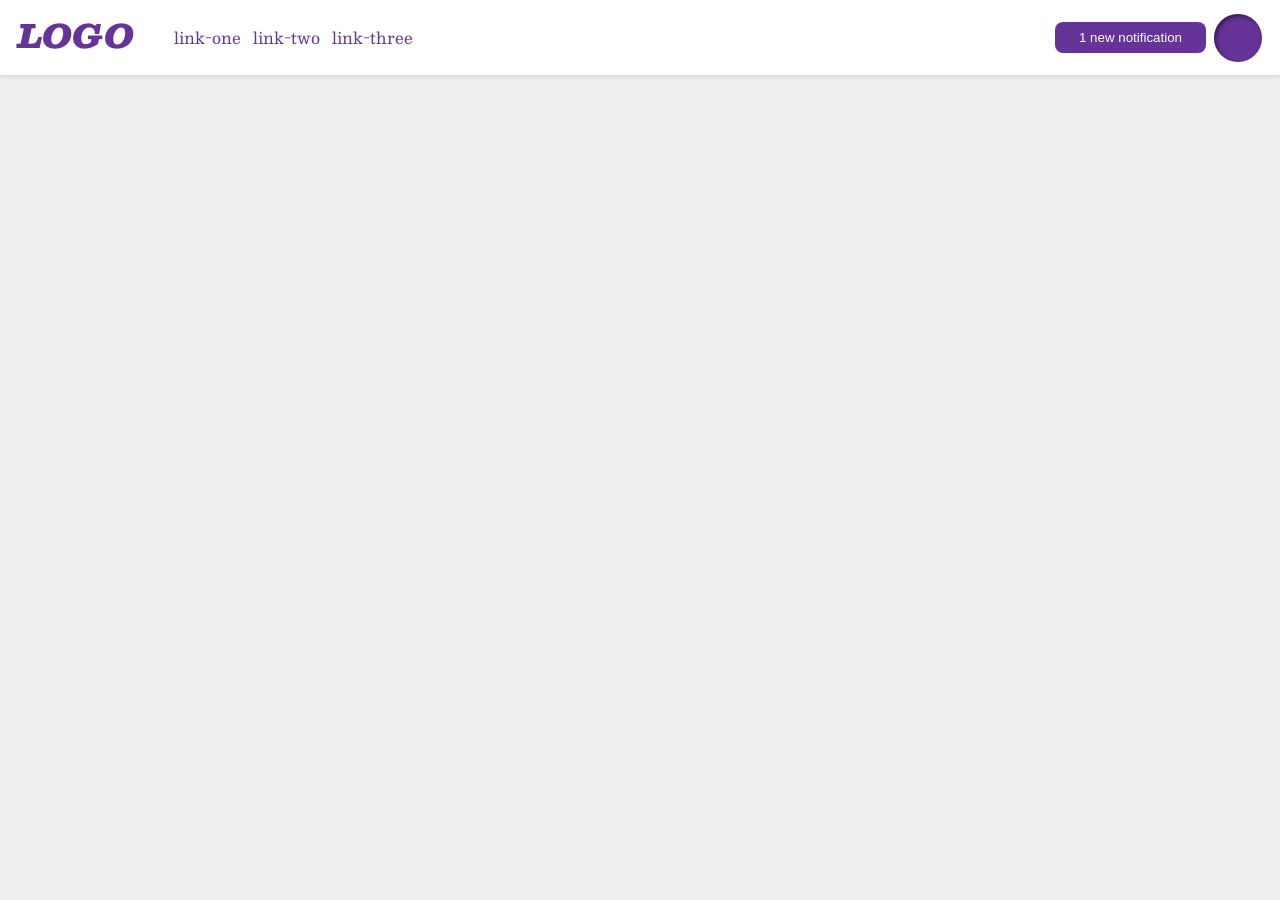
<file: foundations/flex/03-flex-header-2/index.html>
<!DOCTYPE html>
<html lang="en">
  <head>
    <meta charset="UTF-8">
    <meta http-equiv="X-UA-Compatible" content="IE=edge">
    <meta name="viewport" content="width=device-width, initial-scale=1.0">
    <title>Flex Header 2</title>
    <link rel="stylesheet" href="style.css">
  </head>
  <body>
    <div class="header">
      <div class="left">
        <div class="logo">
          LOGO
        </div>
        <ul class="links">
          <li><a href="https://google.com">link-one</a></li>
          <li><a href="https://google.com">link-two</a></li>
          <li><a href="https://google.com">link-three</a></li>
        </ul>
      </div>
      <div class="right">
        <button class="notifications">
         1 new notification
        </button>
        <div class="profile-image"></div>
      </div>
    </div>
  </body>
</html>
</file>
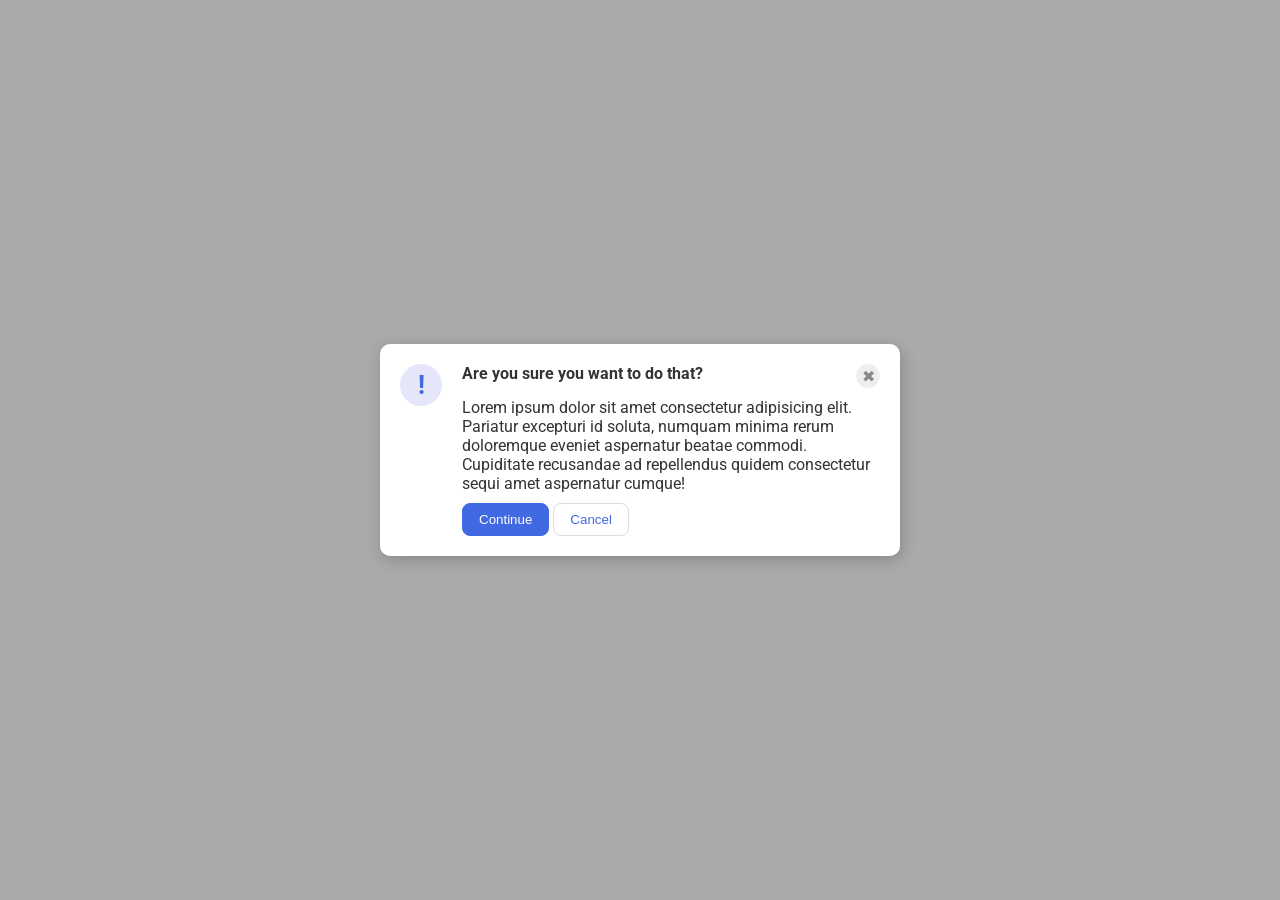
<file: foundations/flex/05-flex-modal/index.html>
<!DOCTYPE html>
<html lang="en">
  <head>
    <meta charset="UTF-8">
    <meta http-equiv="X-UA-Compatible" content="IE=edge">
    <meta name="viewport" content="width=device-width, initial-scale=1.0">
    <link rel="stylesheet" href="style.css">
    <title>Modal</title>
  </head>
  <body>
    <div class="modal">
      <div class="icon">!</div>
      <div class="main-block">
        <div class="confirmation">
          <div class="header">Are you sure you want to do that?</div>
          <button class="close-button">✖</button>
        </div>
        <div class="text">Lorem ipsum dolor sit amet consectetur adipisicing elit. Pariatur excepturi id soluta, numquam minima rerum doloremque eveniet aspernatur beatae commodi. Cupiditate recusandae ad repellendus quidem consectetur sequi amet aspernatur cumque!</div>
        <div class="buttons">
          <button class="continue">Continue</button>
          <button class="cancel">Cancel</button>
        </div>
      </div>
    </div>
  </body>
</html>
</file>
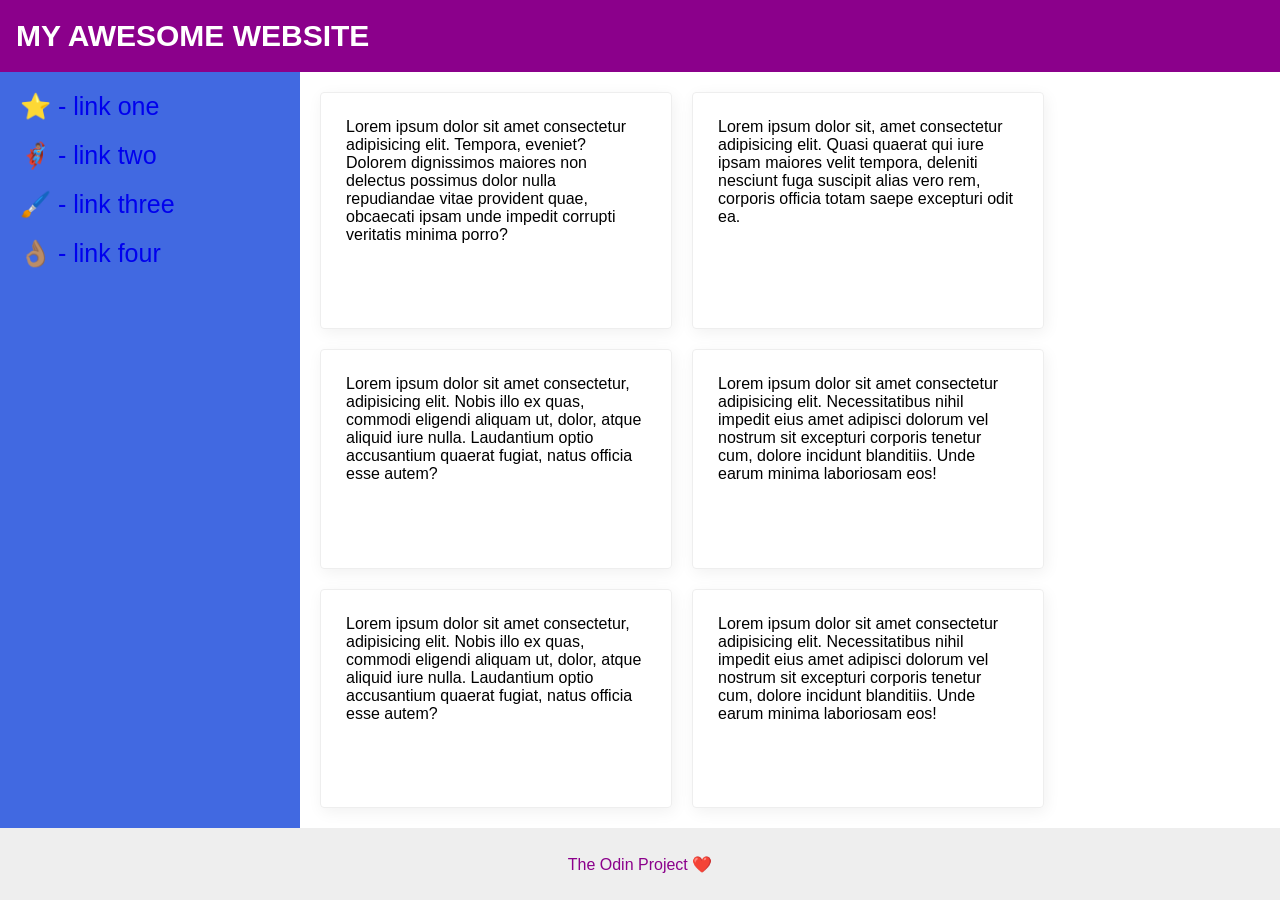
<file: foundations/flex/07-flex-layout-2/index.html>
<!DOCTYPE html>
<html lang="en">
  <head>
    <meta charset="UTF-8">
    <meta http-equiv="X-UA-Compatible" content="IE=edge">
    <meta name="viewport" content="width=device-width, initial-scale=1.0">
    <title>The Holy Grail</title>
    <link rel="stylesheet" href="style.css">
  </head>
  <body>
    <div class="header">
      MY AWESOME WEBSITE
    </div>
    <div class="center-container">
      <div class="sidebar">
        <ul>
          <li><a href="#">⭐ - link one</a></li>
          <li><a href="#">🦸🏽‍♂️ - link two</a></li>
          <li><a href="#">🖌️ - link three</a></li>
          <li><a href="#">👌🏽 - link four</a></li>
        </ul>
      </div>
      <div class="card-container">
        <div class="card">Lorem ipsum dolor sit amet consectetur adipisicing elit. Tempora, eveniet? Dolorem dignissimos maiores non delectus possimus dolor nulla repudiandae vitae provident quae, obcaecati ipsam unde impedit corrupti veritatis minima porro?</div>
        <div class="card">Lorem ipsum dolor sit, amet consectetur adipisicing elit. Quasi quaerat qui iure ipsam maiores velit tempora, deleniti nesciunt fuga suscipit alias vero rem, corporis officia totam saepe excepturi odit ea.</div>
        <div class="card">Lorem ipsum dolor sit amet consectetur, adipisicing elit. Nobis illo ex quas, commodi eligendi aliquam ut, dolor, atque aliquid iure nulla. Laudantium optio accusantium quaerat fugiat, natus officia esse autem?</div>
        <div class="card">Lorem ipsum dolor sit amet consectetur adipisicing elit. Necessitatibus nihil impedit eius amet adipisci dolorum vel nostrum sit excepturi corporis tenetur cum, dolore incidunt blanditiis. Unde earum minima laboriosam eos!</div>
        <div class="card">Lorem ipsum dolor sit amet consectetur, adipisicing elit. Nobis illo ex quas, commodi eligendi aliquam ut, dolor, atque aliquid iure nulla. Laudantium optio accusantium quaerat fugiat, natus officia esse autem?</div>
        <div class="card">Lorem ipsum dolor sit amet consectetur adipisicing elit. Necessitatibus nihil impedit eius amet adipisci dolorum vel nostrum sit excepturi corporis tenetur cum, dolore incidunt blanditiis. Unde earum minima laboriosam eos!</div>
      </div>
    </div>
    <div class="footer">
      The Odin Project ❤️
    </div>
  </body>
</html>
</file>
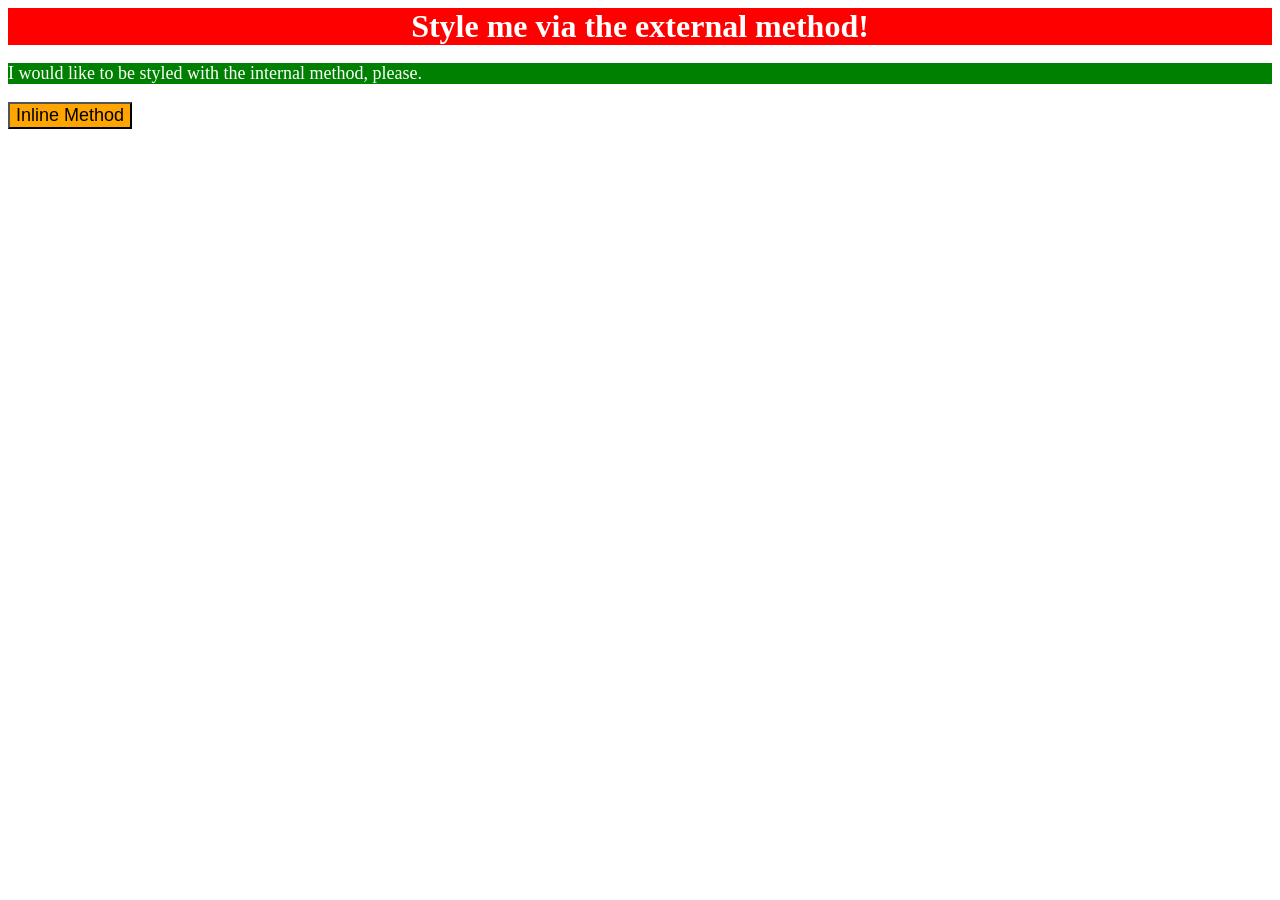
<file: foundations/intro-to-css/01-css-methods/index.html>
<!DOCTYPE html>
<html lang="en">
  <head>
    <meta charset="UTF-8">
    <meta http-equiv="X-UA-Compatible" content="IE=edge">
    <meta name="viewport" content="width=device-width, initial-scale=1.0">
    <title>Methods for Adding CSS</title>
    <link rel="stylesheet" href="styles.css">

    <style>
      p {
        background-color:green; color:white;
        font-size: 18px;
      }
    </style>
  </head>
  <body>
    <div>Style me via the external method!</div>
    <p>I would like to be styled with the internal method, please.</p>
    <button
      style="background-color:orange; font-size:18px;"
      >Inline Method
    </button>
  </body>
</html>
</file>
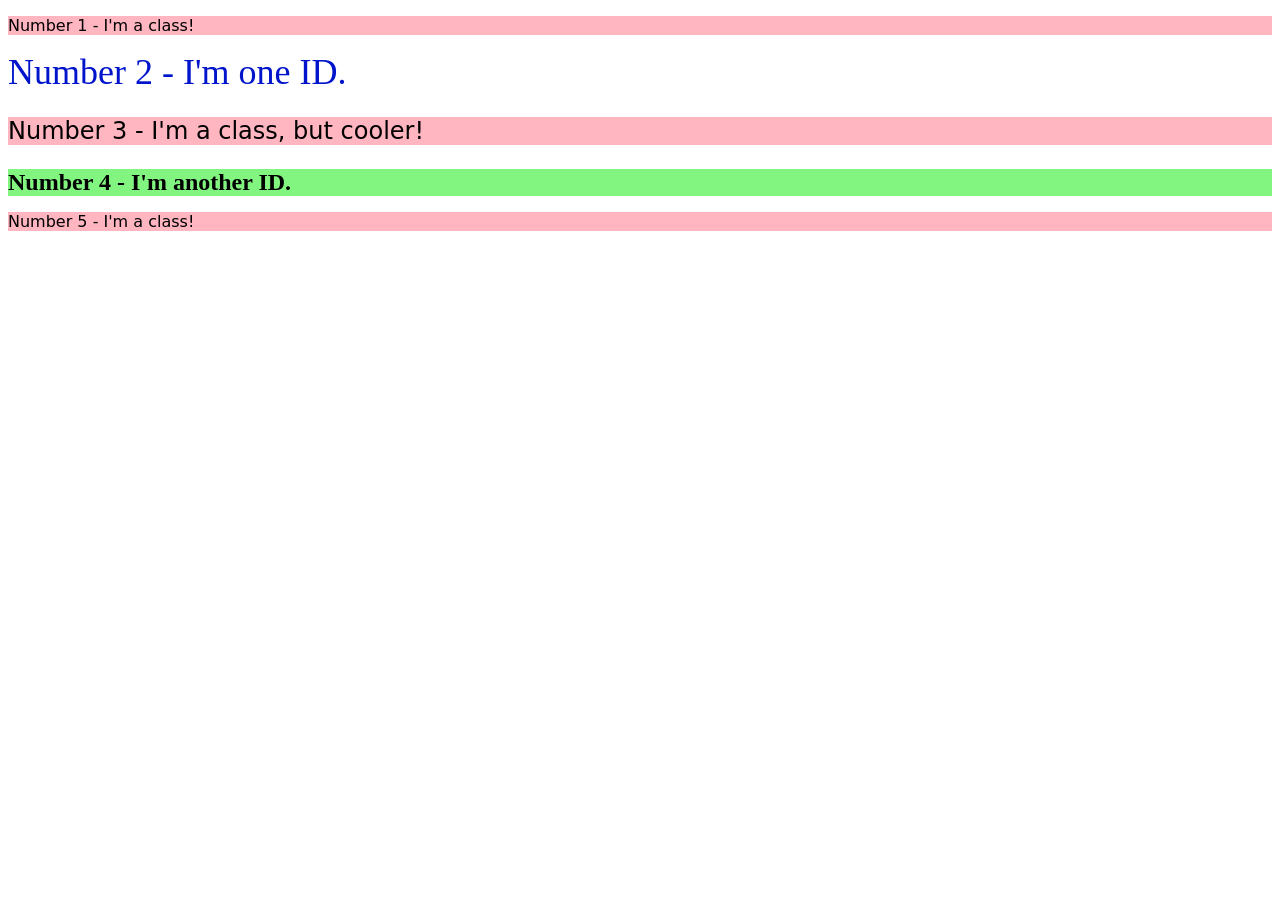
<file: foundations/intro-to-css/02-class-id-selectors/index.html>
<!DOCTYPE html>
<html lang="en">
  <head>
    <meta charset="UTF-8">
    <meta http-equiv="X-UA-Compatible" content="IE=edge">
    <meta name="viewport" content="width=device-width, initial-scale=1.0">
    <title>Class and ID Selectors</title>
    <link rel="stylesheet" href="style.css">
  </head>
  <body>
    <p class="red_bg">Number 1 - I'm a class!</p>
    <div id="blue">Number 2 - I'm one ID.</div>
    <p class="red_bg big_font">Number 3 - I'm a class, but cooler!</p>
    <div id="green_bg">Number 4 - I'm another ID.</div>
    <p class="red_bg">Number 5 - I'm a class!</p>
  </body>
</html>
</file>
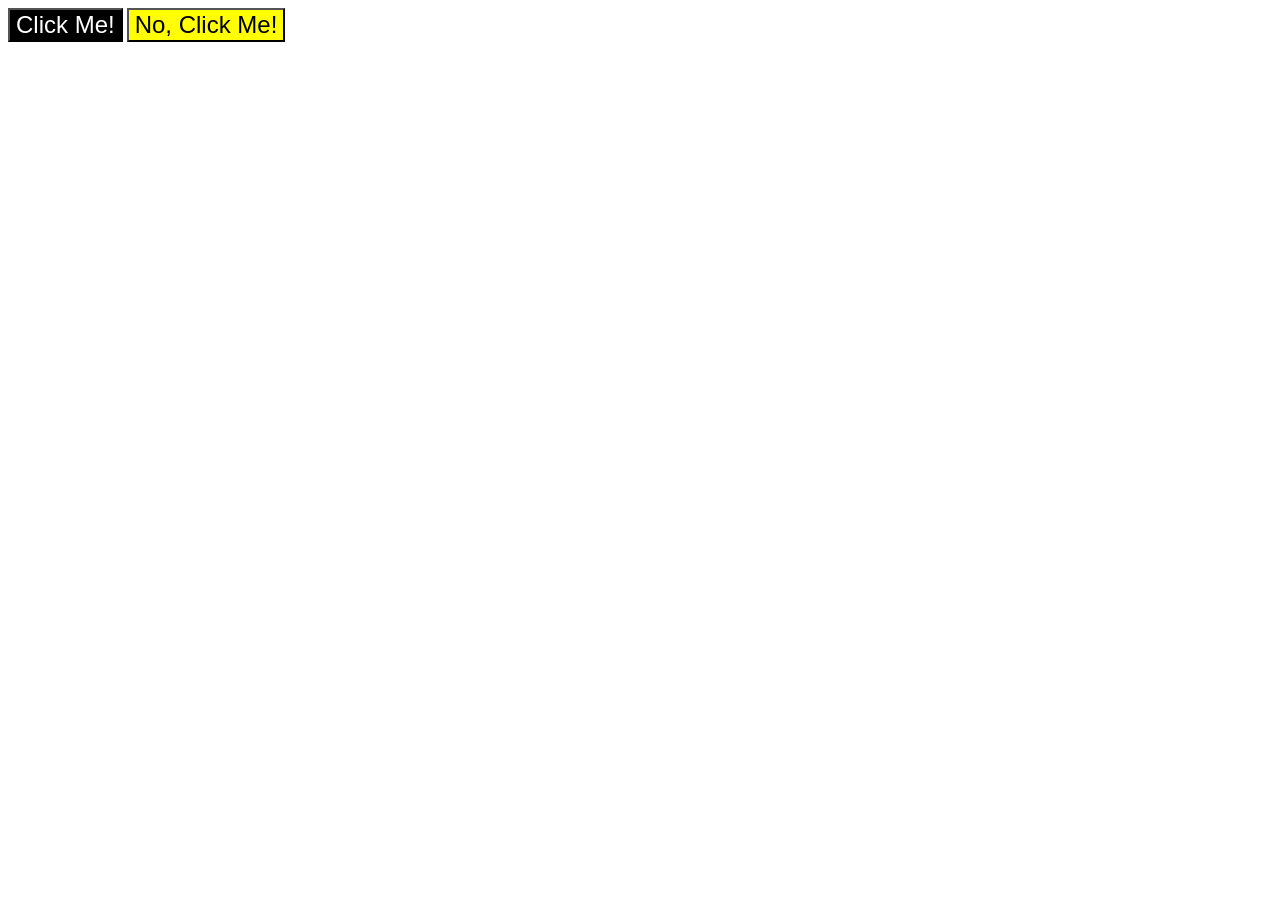
<file: foundations/intro-to-css/03-grouping-selectors/index.html>
<!DOCTYPE html>
<html lang="en">
  <head>
    <meta charset="UTF-8">
    <meta http-equiv="X-UA-Compatible" content="IE=edge">
    <meta name="viewport" content="width=device-width, initial-scale=1.0">
    <title>Grouping Selectors</title>
    <link rel="stylesheet" href="style.css">
  </head>
  <body>
    <button class="black-button">Click Me!</button>
    <button class="yellow-button">No, Click Me!</button>
  </body>
</html>
</file>
<file: foundations/flex/03-flex-header-2/style.css>
/* this is some magical font-importing.  
you'll learn about it later. */
@import url('https://fonts.googleapis.com/css2?family=Besley:ital,wght@0,400;1,900&display=swap');

body {
  margin: 0;
  background: #eee;
  font-family: Besley, serif;
}

.header {
  background: white;
  border-bottom: 1px solid #ddd;
  box-shadow: 0 0 8px rgba(0,0,0,.1);
  display: flex;
  padding: 8px;
  align-items: space-between;
}

.profile-image {
  background: rebeccapurple;
  box-shadow: inset 2px 2px 4px rgba(0,0,0,.5);
  border-radius: 50%;
  width: 48px;
  height: 48px;
}

.logo {
  color: rebeccapurple;
  font-size: 32px;
  font-weight: 900;
  font-style: italic;
}

button {
  border: none;
  border-radius: 8px;
  background: rebeccapurple;
  color: white;
  padding: 8px 24px;
}

a {
  /* this removes the line under our links */
  text-decoration: none;
  color: rebeccapurple;
}

ul {
  list-style-type: none;
  display: flex;
  gap: 12px;
}

.left {
  display: flex;
  padding: 0 10px;
}

.right {
  padding: 0 10px;
  flex-grow: 0;
  flex-shrink: 0;
  flex-basis: auto;
  align-items: center;
  gap: 8px;
  display: flex;
  /* justify-content: flex-end; */
  margin-left: auto;
}
</file>
<file: foundations/flex/05-flex-modal/style.css>
@import url('https://fonts.googleapis.com/css2?family=Roboto:wght@400;700&display=swap');

html, body {
  height: 100%;
}

body {
  font-family: Roboto, sans-serif;
  margin: 0;
  background: #aaa;
  color: #333;
  /* I'll give you this one for free lol */
  display: flex;
  align-items: center;
  justify-content: center;
}

.modal {
  background: white;
  width: 480px;
  border-radius: 10px;
  box-shadow: 2px 4px 16px rgba(0,0,0,.2);
  display: flex;
  gap: 20px;
  padding: 20px;
}

.icon {
  color: royalblue;
  font-size: 26px;
  font-weight: 700;
  background: lavender;
  width: 42px;
  height: 42px;
  border-radius: 50%;
  display: flex;
  align-items: center;
  justify-content: center;
  flex-shrink: 0;
}

.close-button {
  background: #eee;
  border-radius: 50%;
  color: #888;
  font-weight: 400;
  font-size: 16px;
  height: 24px;
  width: 24px;
  display: flex;
  align-items: center;
  justify-content: center;
  border: 1px solid #eee;
  padding: 0;
  flex-shrink: 0;
}

button {
  cursor: pointer;
  padding: 8px 16px;
  border-radius: 8px;
}

button.continue {
  background: royalblue;
  border: 1px solid royalblue;
  color: white;
}

button.cancel {
  background: white;
  border: 1px solid #ddd;
  color: royalblue;
}

.main-block {
  display: flex;
  flex-direction: column;
  gap: 10px;
}

.confirmation {
  display: flex;
  justify-content: space-between;
}

.header {
  font-weight: bold;
}

/* .main-block,
.icon {
  margin: 20px;
} */
</file>
<file: foundations/flex/07-flex-layout-2/style.css>
body {
  font-family: -apple-system, BlinkMacSystemFont, 'Segoe UI', Roboto, Oxygen, Ubuntu, Cantarell, 'Open Sans', 'Helvetica Neue', sans-serif;
  margin: 0;
  min-height: 100vh;
  display: flex;
  flex-direction: column;
}

ul {
  list-style: none;
  padding: 0;
  margin: 0;
  color: white;
  font-size: 25px;
}

a {
  text-decoration: none;
}

.header {
  display: flex;
  height: 72px;
  background: darkmagenta;
  color: white;
  padding: 0 16px;
  align-items: center;
  font-size: 30px;
  font-weight: bold;
  font-family:'Lucida Sans', 'Lucida Sans Regular', 'Lucida Grande', 'Lucida Sans Unicode', Geneva, Verdana, sans-serif
}

.center-container {
  display: flex;
  flex: 1;
}

.footer {
  display: flex;
  align-items: center;
  justify-content: center;
  height: 72px;
  background: #eee;
  color: darkmagenta;
}

.sidebar {
  background: royalblue;
  box-sizing: border-box;
  flex-basis: 300px;
  flex-shrink: 0;
}

.sidebar ul {
  display: flex;
  flex-direction: column;
  padding: 20px;
  gap: 20px;
  align-items: flex-start;
}

.card-container {
  display: flex;
  flex-wrap: wrap;
  gap: 20px;
  /* background-color: red; */
  margin: 10px;
  padding: 10px;
}

.card {
  border: 1px solid #eee;
  box-shadow: 2px 4px 16px rgba(0,0,0,.06);
  border-radius: 4px;
  width: 300px;
  padding: 25px;
}
</file>
<file: foundations/intro-to-css/01-css-methods/styles.css>
div {
    background-color: red;
    color: white;
    font-size: 32px;
    text-align: center;
    font-weight: bold;
}
</file>
<file: foundations/intro-to-css/02-class-id-selectors/style.css>
/* Add CSS Styling */
.red_bg {
    background-color:#ffb6c1;
    font-family: Verdana, "DejaVu sans", sans-serif;
}

#green_bg {
    background-color: #81f57f;
    font-size: 24px;
    font-weight: bold;
}

#blue {
    color: #0014cb;
    font-size: 36px;
}

.big_font {
    font-size: 24px;
}
</file>
<file: foundations/intro-to-css/03-grouping-selectors/style.css>
/* Add CSS Styling */
.black-button {
    background-color: black;
    color: white;
}

.yellow-button {
    background-color: yellow;
    color: black;
}

.yellow-button,
.black-button {
    font-size: 24px;
    font-family: Helvetica, "Times New Roman" sans-serif;
}
</file>
